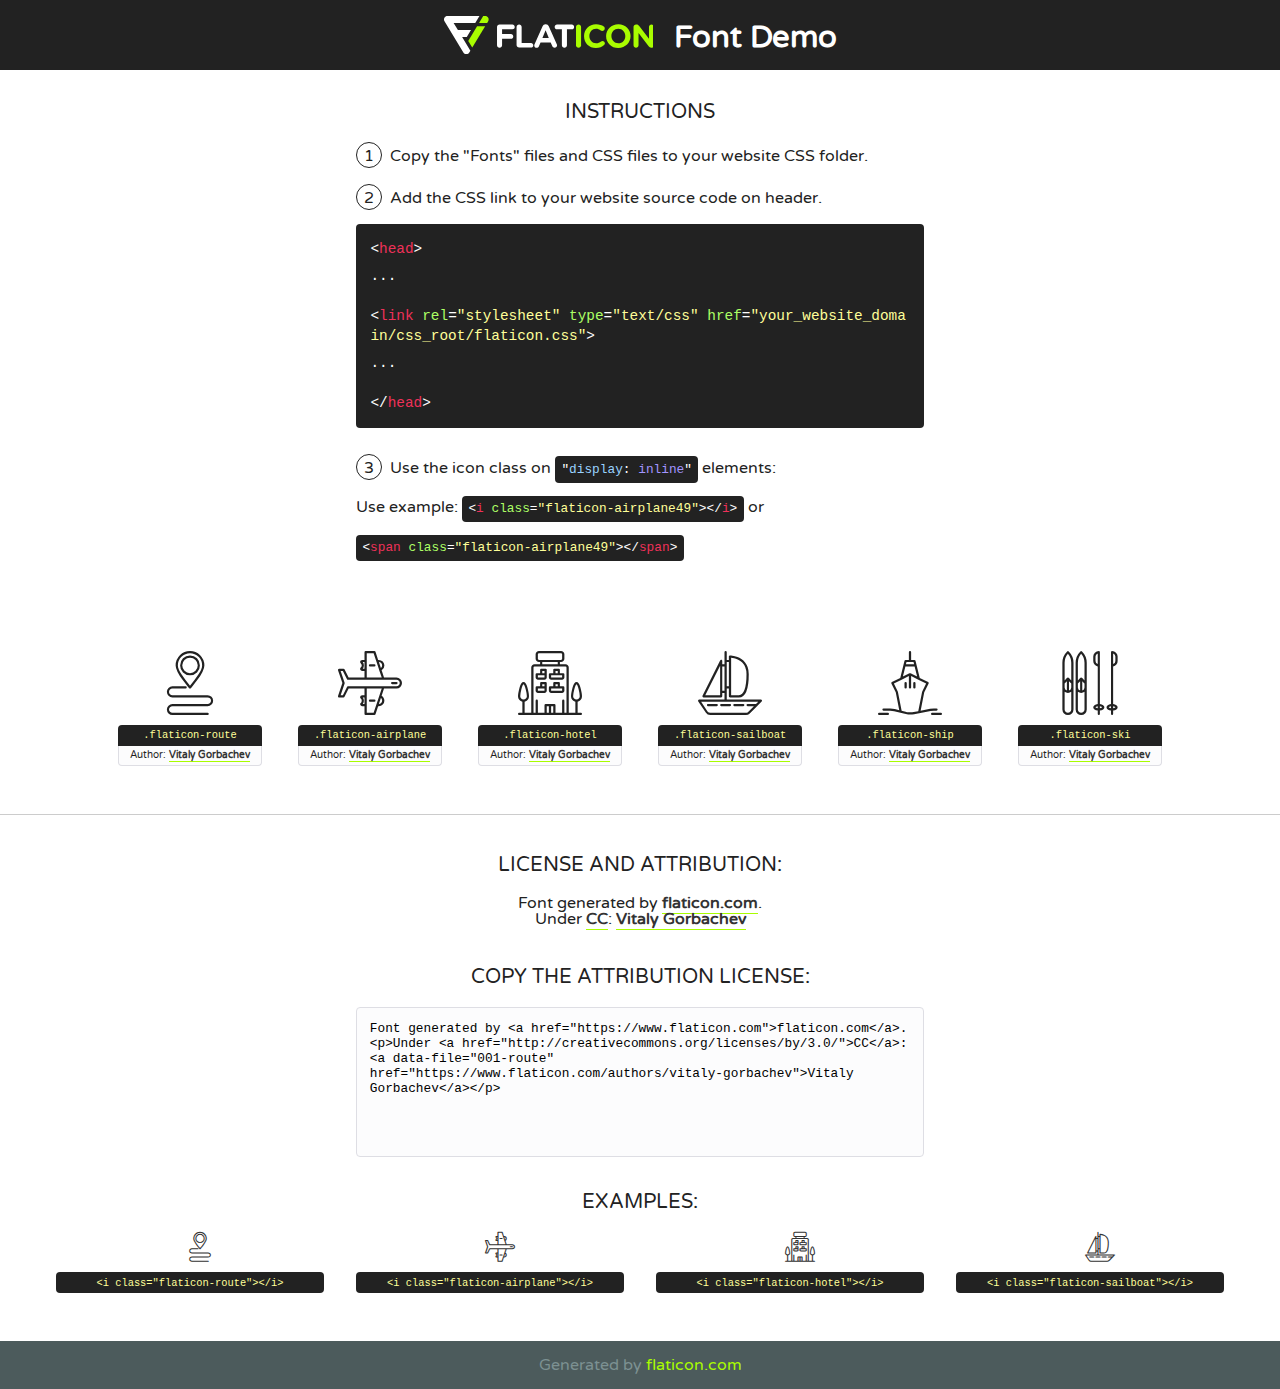
<file: Cloud_Project/fonts/flaticon/font/flaticon.html>
<!DOCTYPE html>
<!--
  Flaticon icon font: Flaticon
  Creation date: 10/01/2019 02:03
-->
<html>
<!DOCTYPE html>
<html>

<head>
    <title>Flaticon WebFont</title>
    <link href="http://fonts.googleapis.com/css?family=Varela+Round" rel="stylesheet" type="text/css" />
    <link rel="stylesheet" type="text/css" href="flaticon.css">
    <meta charset="UTF-8">
    <style>
    html, body, div, span, applet, object, iframe,
    h1, h2, h3, h4, h5, h6, p, blockquote, pre,
    a, abbr, acronym, address, big, cite, code,
    del, dfn, em, img, ins, kbd, q, s, samp,
    small, strike, strong, sub, sup, tt, var,
    b, u, i, center,
    dl, dt, dd, ol, ul, li,
    fieldset, form, label, legend,
    table, caption, tbody, tfoot, thead, tr, th, td,
    article, aside, canvas, details, embed, 
    figure, figcaption, footer, header, hgroup, 
    menu, nav, output, ruby, section, summary,
    time, mark, audio, video {
        margin: 0;
        padding: 0;
        border: 0;
        font-size: 100%;
        font: inherit;
        vertical-align: baseline;
    }
    /* HTML5 display-role reset for older browsers */
    article, aside, details, figcaption, figure, 
    footer, header, hgroup, menu, nav, section {
        display: block;
    }
    body {
        line-height: 1;
    }
    ol, ul {
        list-style: none;
    }
    blockquote, q {
        quotes: none;
    }
    blockquote:before, blockquote:after,
    q:before, q:after {
        content: '';
        content: none;
    }
    table {
        border-collapse: collapse;
        border-spacing: 0;
    }
    body {
        font-family: 'Varela Round', Helvetica, Arial, sans-serif;
        font-size: 16px;
        color: #222;
    }
    a {
        color: #333;
        border-bottom: 1px solid #a9fd00;
        font-weight: bold;
        text-decoration: none;
    }
    * {
        -moz-box-sizing: border-box;
        -webkit-box-sizing: border-box;
        box-sizing: border-box;
        margin: 0;
        padding: 0;
    }
    [class^="flaticon-"]:before, [class*=" flaticon-"]:before, [class^="flaticon-"]:after, [class*=" flaticon-"]:after {
        font-family: Flaticon;
        font-size: 30px;
        font-style: normal;
        margin-left: 20px;
        color: #333;
    }
    .wrapper {
        max-width: 600px;
        margin: auto;
        padding: 0 1em;
    }
    .title {
        font-size: 1.25em;
        text-align: center;
        margin-bottom: 1em;
        text-transform: uppercase;
    }
    header {
        text-align: center;
        background-color: #222;
        color: #fff;
        padding: 1em;
    }
    header .logo {
        width: 210px;
        height: 38px;
        display: inline-block;
        vertical-align: middle;
        margin-right: 1em;
        border: none;
    }
    header strong {
        font-size: 1.95em;
        font-weight: bold;
        vertical-align: middle;
        margin-top: 5px;
        display: inline-block;
    }
    .demo {
        margin: 2em auto;
        line-height: 1.25em;
    }
    .demo ul li {
        margin-bottom: 1em;
    }
    .demo ul li .num {
        color: #222;
        border-radius: 20px;
        display: inline-block;
        width: 26px;
        padding: 3px;
        height: 26px;
        text-align: center;
        margin-right: 0.5em;
        border: 1px solid #222;
    }
    .demo ul li code {
        background-color: #222;
        border-radius: 4px;
        padding: 0.25em 0.5em;
        display: inline-block;
        color: #fff;
        font-family: Consolas,Monaco,Lucida Console,Liberation Mono,DejaVu Sans Mono,Bitstream Vera Sans Mono,Courier New, monospace;
        font-weight: lighter;
        margin-top: 1em;
        font-size: 0.8em;
        word-break: break-all;
    }
    .demo ul li code.big {
        padding: 1em;
        font-size: 0.9em;
    }
    .demo ul li code .red {
        color: #EF3159;
    }
    .demo ul li code .green {
        color: #ACFF65;
    }
    .demo ul li code .yellow {
        color: #FFFF99;
    }
    .demo ul li code .blue {
        color: #99D3FF;
    }
    .demo ul li code .purple {
        color: #A295FF;
    }
    .demo ul li code .dots {
        margin-top: 0.5em;
        display: block;
    }
    #glyphs {
        border-bottom: 1px solid #ccc;
        padding: 2em 0;
        text-align: center;
    }
    .glyph {
        display: inline-block;
        width: 9em;
        margin: 1em;
        text-align: center;
        vertical-align: top;
        background: #FFF;
    }
    .glyph .glyph-icon {
        padding: 10px;
        display: block;
        font-family:"Flaticon";
        font-size: 64px;
        line-height: 1;
    }
    .glyph .glyph-icon:before {
        font-size: 64px;
        color: #222;
        margin-left: 0;
    }
    .class-name {
        font-size: 0.65em;
        background-color: #222;
        color: #fff;
        border-radius: 4px 4px 0 0;
        padding: 0.5em;
        color: #FFFF99;
        font-family: Consolas,Monaco,Lucida Console,Liberation Mono,DejaVu Sans Mono,Bitstream Vera Sans Mono,Courier New, monospace;
    }
    .author-name {
        font-size: 0.6em;
        background-color: #fcfcfd;
        border: 1px solid #DEDEE4;
        border-top: 0;
        border-radius: 0 0 4px 4px;
        padding: 0.5em;
    }
    .class-name:last-child {
        font-size: 10px;
        color:#888;
    }
    .class-name:last-child a {
        font-size: 10px;
        color:#555;
    }
    .class-name:last-child a:hover {
        color:#a9fd00;
    }
    .glyph > input {
        display: block;
        width: 100px;
        margin: 5px auto;
        text-align: center;
        font-size: 12px;
        cursor: text;
    }
    .glyph > input.icon-input {
        font-family:"Flaticon";
        font-size: 16px;
        margin-bottom: 10px;
    }
    .attribution .title {
        margin-top: 2em;
    }
    .attribution textarea {
        background-color: #fcfcfd;
        padding: 1em;
        border: none;
        box-shadow: none;
        border: 1px solid #DEDEE4;
        border-radius: 4px;
        resize: none;
        width: 100%;
        height: 150px;
        font-size: 0.8em;
        font-family: Consolas,Monaco,Lucida Console,Liberation Mono,DejaVu Sans Mono,Bitstream Vera Sans Mono,Courier New, monospace;
        -webkit-appearance: none;
    }
    .iconsuse {
        margin: 2em auto;
        text-align: center;
        max-width: 1200px;
    }
    .iconsuse:after {
        content: '';
        display: table;
        clear: both;
    }
    .iconsuse .image {
        float: left;
        width: 25%;
        padding: 0 1em;
    }
    .iconsuse .image p {
        margin-bottom: 1em;
    }
    .iconsuse .image span {
        display: block;
        font-size: 0.65em;
        background-color: #222;
        color: #fff;
        border-radius: 4px;
        padding: 0.5em;
        color: #FFFF99;
        margin-top: 1em;
        font-family: Consolas,Monaco,Lucida Console,Liberation Mono,DejaVu Sans Mono,Bitstream Vera Sans Mono,Courier New, monospace;
    }
    #footer {
        text-align: center;
        background-color: #4C5B5C;
        color: #7c9192;
        padding: 1em;
    }
    #footer a {
        border: none;
        color: #a9fd00;
        font-weight: normal;
    }
    @media (max-width: 960px) {
        .iconsuse .image {
            width: 50%;
        }
    }
    @media (max-width: 560px) {
        .iconsuse .image {
            width: 100%;
        }
    }
    </style>
</head>

<body class="characters-off">

    <header>
        <a href="https://www.flaticon.com" target="_blank" class="logo">
            <svg version="1.1" xmlns="http://www.w3.org/2000/svg" xmlns:xlink="http://www.w3.org/1999/xlink" xmlns:a="http://ns.adobe.com/AdobeSVGViewerExtensions/3.0/" viewBox="0 0 560.875 102.036" enable-background="new 0 0 560.875 102.036" xml:space="preserve">
                <defs>
                </defs>
                <g>
                    <g class="letters">
                        <path fill="#ffffff" d="M141.596,29.675c0-3.777,2.985-6.767,6.764-6.767h34.438c3.426,0,6.15,2.728,6.15,6.15
                        c0,3.43-2.724,6.149-6.15,6.149h-27.674v13.091h23.719c3.429,0,6.151,2.724,6.151,6.15c0,3.43-2.723,6.149-6.151,6.149h-23.719
                        v17.574c0,3.773-2.986,6.761-6.764,6.761c-3.779,0-6.764-2.989-6.764-6.761V29.675z"></path>
                        <path fill="#ffffff" d="M193.844,29.149c0-3.781,2.985-6.767,6.764-6.767c3.776,0,6.763,2.985,6.763,6.767v42.957h25.039
                        c3.426,0,6.149,2.726,6.149,6.153c0,3.425-2.723,6.15-6.149,6.15h-31.802c-3.779,0-6.764-2.986-6.764-6.768V29.149z"></path>
                        <path fill="#ffffff" d="M241.891,75.71l21.438-48.407c1.492-3.341,4.215-5.357,7.906-5.357h0.792
                        c3.686,0,6.323,2.017,7.815,5.357l21.439,48.407c0.436,0.967,0.701,1.845,0.701,2.723c0,3.602-2.809,6.501-6.414,6.501
                        c-3.161,0-5.269-1.845-6.499-4.655l-4.132-9.661h-27.059l-4.301,10.102c-1.144,2.631-3.426,4.214-6.237,4.214
                        c-3.517,0-6.24-2.81-6.24-6.325C241.1,77.64,241.451,76.677,241.891,75.71z M279.932,58.666l-8.521-20.297l-8.526,20.297H279.932
                        z"></path>
                        <path fill="#ffffff" d="M314.864,35.387H301.86c-3.429,0-6.239-2.813-6.239-6.238c0-3.429,2.811-6.24,6.239-6.24h39.533
                        c3.426,0,6.237,2.811,6.237,6.24c0,3.425-2.811,6.238-6.237,6.238h-13.001v42.785c0,3.773-2.99,6.761-6.764,6.761
                        c-3.779,0-6.764-2.989-6.764-6.761V35.387z"></path>
                        <path fill="#A9FD00" d="M352.615,29.149c0-3.781,2.985-6.767,6.767-6.767c3.774,0,6.761,2.985,6.761,6.767v49.024
                        c0,3.773-2.987,6.761-6.761,6.761c-3.781,0-6.767-2.989-6.767-6.761V29.149z"></path>
                        <path fill="#A9FD00" d="M374.132,53.836v-0.179c0-17.481,13.178-31.801,32.065-31.801c9.22,0,15.459,2.458,20.557,6.238
                        c1.402,1.054,2.637,2.985,2.637,5.357c0,3.692-2.985,6.59-6.681,6.59c-1.845,0-3.071-0.702-4.044-1.319
                        c-3.776-2.813-7.729-4.393-12.562-4.393c-10.364,0-17.831,8.611-17.831,19.154v0.173c0,10.542,7.291,19.329,17.831,19.329
                        c5.715,0,9.492-1.756,13.359-4.834c1.049-0.874,2.458-1.491,4.039-1.491c3.429,0,6.325,2.813,6.325,6.236
                        c0,2.106-1.056,3.78-2.282,4.834c-5.539,4.834-12.036,7.733-21.878,7.733C387.572,85.464,374.132,71.493,374.132,53.836z"></path>
                        <path fill="#A9FD00" d="M433.009,53.836v-0.179c0-17.481,13.79-31.801,32.766-31.801c18.981,0,32.592,14.143,32.592,31.628v0.173
                        c0,17.483-13.785,31.807-32.769,31.807C446.625,85.464,433.009,71.32,433.009,53.836z M484.224,53.836v-0.179
                        c0-10.539-7.725-19.326-18.626-19.326c-10.893,0-18.449,8.611-18.449,19.154v0.173c0,10.542,7.73,19.329,18.626,19.329
                        C476.676,72.986,484.224,64.378,484.224,53.836z"></path>
                        <path fill="#A9FD00" d="M506.233,29.321c0-3.774,2.99-6.763,6.767-6.763h1.401c3.252,0,5.183,1.583,7.029,3.953l26.093,34.265
                        V29.059c0-3.692,2.99-6.677,6.681-6.677c3.683,0,6.671,2.985,6.671,6.677v48.934c0,3.78-2.987,6.765-6.764,6.765h-0.436
                        c-3.257,0-5.188-1.581-7.034-3.953l-27.056-35.492v32.944c0,3.687-2.985,6.676-6.678,6.676c-3.683,0-6.673-2.989-6.673-6.676
                        V29.321z"></path>
                    </g>
                    <g class="insignia">
                        <path fill="#ffffff" d="M48.372,56.137h12.517l11.156-18.537H37.186L25.688,18.539h57.825L94.668,0H9.271
                        C5.925,0,2.842,1.801,1.198,4.716c-1.644,2.907-1.593,6.482,0.134,9.343l50.38,83.501c1.678,2.781,4.689,4.476,7.938,4.476
                        c3.246,0,6.257-1.695,7.935-4.476l2.898-4.804L48.372,56.137z"></path>
                        <g class="i">
                            <path fill="#A9FD00" d="M93.575,18.539h0.031v0.004l21.652,0.004l2.705-4.488c1.727-2.861,1.778-6.436,0.133-9.343
                            C116.454,1.801,113.371,0,110.026,0h-5.294L93.575,18.539z"></path>
                            <polygon fill="#A9FD00" points="88.291,27.356 64.725,66.486 75.519,84.404 109.942,27.356"></polygon>
                        </g>
                    </g>
                </g>
            </svg>
        </a>
        <strong>Font Demo</strong>
    </header>


    <section class="demo wrapper">

        <p class="title">Instructions</p>

        <ul>
            <li>
                <span class="num">1</span>Copy the "Fonts" files and CSS files to your website CSS folder.
            </li>
            <li>
                <span class="num">2</span>Add the CSS link to your website source code on header.
                <code class="big">
                    &lt;<span class="red">head</span>&gt;
                    <br/><span class="dots">...</span>
                    <br/>&lt;<span class="red">link</span> <span class="green">rel</span>=<span class="yellow">"stylesheet"</span> <span class="green">type</span>=<span class="yellow">"text/css"</span> <span class="green">href</span>=<span class="yellow">"your_website_domain/css_root/flaticon.css"</span>&gt;
                    <br/><span class="dots">...</span>
                    <br/>&lt;/<span class="red">head</span>&gt;
                </code>
            </li>

            <li>
                <p>
                    <span class="num">3</span>Use the icon class on <code>"<span class="blue">display</span>:<span class="purple"> inline</span>"</code> elements:
                    <br />
                    Use example: <code>&lt;<span class="red">i</span> <span class="green">class</span>=<span class="yellow">&quot;flaticon-airplane49&quot;</span>&gt;&lt;/<span class="red">i</span>&gt;</code> or <code>&lt;<span class="red">span</span> <span class="green">class</span>=<span class="yellow">&quot;flaticon-airplane49&quot;</span>&gt;&lt;/<span class="red">span</span>&gt;</code>
            </li>
        </ul>

    </section>




   <section id="glyphs">          
    
      
        <div class="glyph"><div class="glyph-icon flaticon-route"></div>
            <div class="class-name">.flaticon-route</div>
            <div class="author-name">Author: <a data-file="001-route" href="https://www.flaticon.com/authors/vitaly-gorbachev">Vitaly Gorbachev</a> </div> 
        </div>        
        
        <div class="glyph"><div class="glyph-icon flaticon-airplane"></div>
            <div class="class-name">.flaticon-airplane</div>
            <div class="author-name">Author: <a data-file="002-airplane" href="https://www.flaticon.com/authors/vitaly-gorbachev">Vitaly Gorbachev</a> </div> 
        </div>        
        
        <div class="glyph"><div class="glyph-icon flaticon-hotel"></div>
            <div class="class-name">.flaticon-hotel</div>
            <div class="author-name">Author: <a data-file="003-hotel" href="https://www.flaticon.com/authors/vitaly-gorbachev">Vitaly Gorbachev</a> </div> 
        </div>        
        
        <div class="glyph"><div class="glyph-icon flaticon-sailboat"></div>
            <div class="class-name">.flaticon-sailboat</div>
            <div class="author-name">Author: <a data-file="004-sailboat" href="https://www.flaticon.com/authors/vitaly-gorbachev">Vitaly Gorbachev</a> </div> 
        </div>        
        
        <div class="glyph"><div class="glyph-icon flaticon-ship"></div>
            <div class="class-name">.flaticon-ship</div>
            <div class="author-name">Author: <a data-file="005-ship" href="https://www.flaticon.com/authors/vitaly-gorbachev">Vitaly Gorbachev</a> </div> 
        </div>        
        
        <div class="glyph"><div class="glyph-icon flaticon-ski"></div>
            <div class="class-name">.flaticon-ski</div>
            <div class="author-name">Author: <a data-file="006-ski" href="https://www.flaticon.com/authors/vitaly-gorbachev">Vitaly Gorbachev</a> </div> 
        </div>        
        

    </section>



    <section class="attribution wrapper"   style="text-align:center;">

      <div class="title">License and attribution:</div><div class="attrDiv">Font generated by <a href="https://www.flaticon.com">flaticon.com</a>. <div><p>Under <a href="http://creativecommons.org/licenses/by/3.0/">CC</a>: <a data-file="001-route" href="https://www.flaticon.com/authors/vitaly-gorbachev">Vitaly Gorbachev</a></p>  </div>
      </div>
      <div class="title">Copy the Attribution License:</div>

    <textarea onclick="this.focus();this.select();">Font generated by &lt;a href=&quot;https://www.flaticon.com&quot;&gt;flaticon.com&lt;/a&gt;. <p>Under <a href="http://creativecommons.org/licenses/by/3.0/">CC</a>: <a data-file="001-route" href="https://www.flaticon.com/authors/vitaly-gorbachev">Vitaly Gorbachev</a></p>  
     </textarea>

    </section>

    <section class="iconsuse">

          <div class="title">Examples:</div>            
             
            <div class="image">
                <p>
                    <i class="glyph-icon flaticon-route"></i> 
                    <span>&lt;i class=&quot;flaticon-route&quot;&gt;&lt;/i&gt;</span>
                </p>
            </div>
            
            <div class="image">
                <p>
                    <i class="glyph-icon flaticon-airplane"></i> 
                    <span>&lt;i class=&quot;flaticon-airplane&quot;&gt;&lt;/i&gt;</span>
                </p>
            </div>
            
            <div class="image">
                <p>
                    <i class="glyph-icon flaticon-hotel"></i> 
                    <span>&lt;i class=&quot;flaticon-hotel&quot;&gt;&lt;/i&gt;</span>
                </p>
            </div>
            
            <div class="image">
                <p>
                    <i class="glyph-icon flaticon-sailboat"></i> 
                    <span>&lt;i class=&quot;flaticon-sailboat&quot;&gt;&lt;/i&gt;</span>
                </p>
            </div>
                       
        </div>
                            
    </section>

<div id="footer">
    <div>Generated by <a href="https://www.flaticon.com">flaticon.com</a>
    </div>
</div>



</body>
</html>
</file>
<file: Cloud_Project/fonts/flaticon/font/flaticon.css>
/*
  	Flaticon icon font: Flaticon
  	Creation date: 10/01/2019 02:03
  	*/

@font-face {
  font-family: "Flaticon";
  src: url("./Flaticon.eot");
  src: url("./Flaticon.eot?#iefix") format("embedded-opentype"),
       url("./Flaticon.woff") format("woff"),
       url("./Flaticon.ttf") format("truetype"),
       url("./Flaticon.svg#Flaticon") format("svg");
  font-weight: normal;
  font-style: normal;
}

@media screen and (-webkit-min-device-pixel-ratio:0) {
  @font-face {
    font-family: "Flaticon";
    src: url("./Flaticon.svg#Flaticon") format("svg");
  }
}

[class^="flaticon-"]:before, [class*=" flaticon-"]:before,
[class^="flaticon-"]:after, [class*=" flaticon-"]:after {   
  font-family: Flaticon;
        font-style: normal;
  font-weight: normal;
  font-variant: normal;
  text-transform: none;
  line-height: 1;

  /* Better Font Rendering =========== */
  -webkit-font-smoothing: antialiased;
  -moz-osx-font-smoothing: grayscale;
}

.flaticon-route:before { content: "\f100"; }
.flaticon-airplane:before { content: "\f101"; }
.flaticon-hotel:before { content: "\f102"; }
.flaticon-sailboat:before { content: "\f103"; }
.flaticon-ship:before { content: "\f104"; }
.flaticon-ski:before { content: "\f105"; }
</file>
